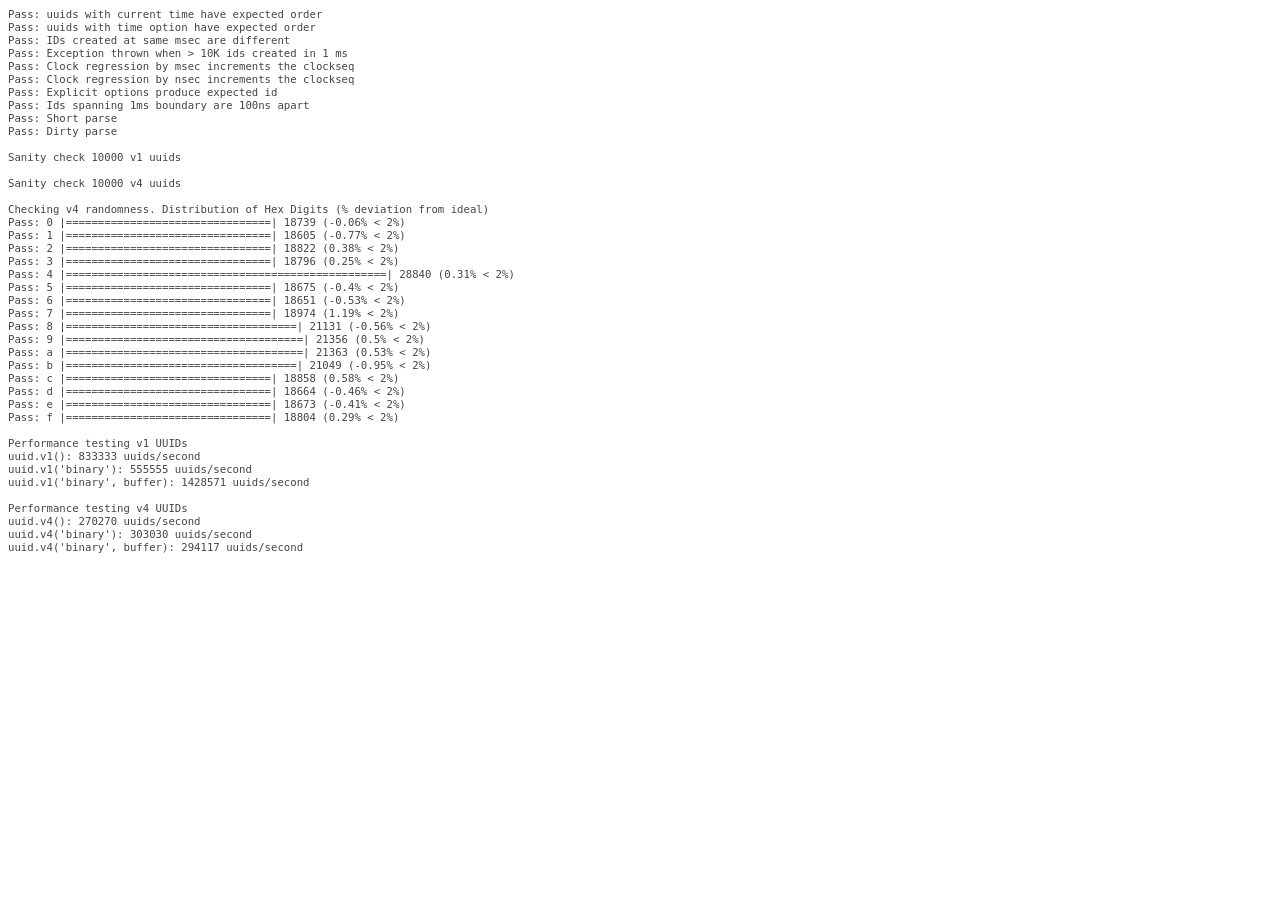
<file: node_modules/sequelize/node_modules/node-uuid/test/test.html>
<html>
  <head>
    <style>
      div {
        font-family: monospace;
        font-size: 8pt;
      }
      div.log {color: #444;}
      div.warn {color: #550;}
      div.error {color: #800; font-weight: bold;}
    </style>
    <script src="../uuid.js"></script>
  </head>
  <body>
    <script src="./test.js"></script>
  </body>
</html>
</file>
